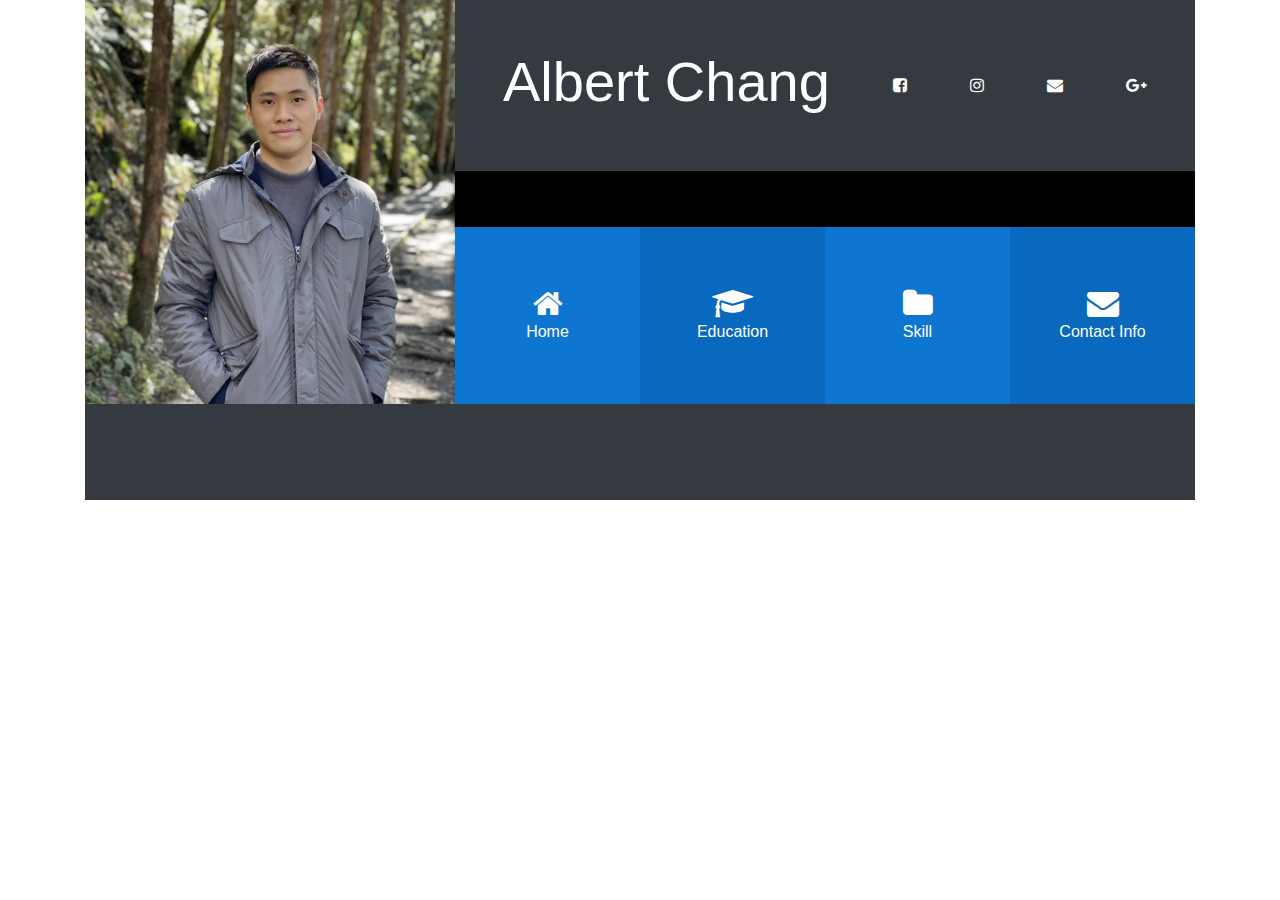
<file: index.html>
<!DOCTYPE html>
<html lang="en">
<head>
  <meta charset="utf-8">
  <meta name="viewport" content="width=device-width, initial-scale=1">
  <link rel="stylesheet" href="https://cdn.jsdelivr.net/npm/bootstrap@4.6.1/dist/css/bootstrap.min.css">
  <title>MyResume</title>
  <link rel="stylesheet" href="https://cdnjs.cloudflare.com/ajax/libs/font-awesome/4.7.0/css/font-awesome.min.css">
  <link rel="stylesheet" type="text/css" href="style.css">

  <link rel="preconnect" href="https://fonts.googleapis.com">
  <link rel="preconnect" href="https://fonts.gstatic.com" crossorigin>
  <link href="https://fonts.googleapis.com/css2?family=Noto+Sans+TC&display=swap" rel="stylesheet">
  <link href="https://fonts.googleapis.com/css2?family=Anek+Tamil:wght@500&display=swap" rel="stylesheet">
</head>
<body>

  <header>

  <div class="container">

      <div class="row no-gutters">
        <div class="col-lg-4 col-md-4">
            <img src="img/albert2.jpg">
        </div>

        <div class="col-lg-8 col-md-8">
            
          <div class="d-flex flex-column">
              <div class="p-5 bg-dark text-white">
                <div class="d-flex felx-row justify-content-between align-items-center">
                  <h1 class="display-4">Albert Chang</h1>
                  <div><i class="fa fa-facebook-square"></i></div>
                  <div><i class="fa fa-instagram"></i></div>
                  <div><i class="fa fa-envelope"></i></div>
                  <div><i class="fa fa-google-plus"></i></div>
                </div>
              </div>

              <div class="p-3 text-white bg-black">
                &nbsp;
              </div>

              <div class="d-flex flex-row text-center text-white">
                  <div class="p-4 bg-bshade font-div" data-toggle="collapse"data-target="#home" >
                      <i class="fa fa-home fa-2x d-block"></i> Home
                  </div>
                  <div class="p-4 bg-bshade2 font-div" data-toggle="collapse"data-target="#education" >
                    <i class="fa fa-graduation-cap fa-2x d-block" ></i> Education
                  </div>
                  <div class="p-4 bg-bshade font-div" data-toggle="collapse"data-target="#skill" >
                    <i class="fa fa-folder fa-2x d-block"></i> Skill
                  </div>
                  <div class="p-4 bg-bshade2 font-div"data-toggle="collapse"data-target="#contact" >
                    <i class="fa fa-envelope fa-2x d-block"></i> Contact Info
                  </div>

              </div>

          </div>

        </div>
      </div>

  </div>

  </header>
  
  <div class="container">
    
    <div class="collapse " id="home" >
      <div class="p-5 text-white bg-bshade">
        <h2>Home</h2>
        <p>All about me</p>
      </div>

      <div class="card card-body">
        <p class="homeFont">
          <span>My Name :</span> <br>
          <span>Albert Chang (English)</span> <br>
          <span class="chinese">邱張安善 (中文）</span> <br><br>
          
          <span>From </span><br><br>
          <span class="flag"><img class="flagImg" src="img/indo.jpg"><img class="flagImg" src="img/arrow.png"><img class="flagImg" src="img/taiwan.jpg"></span>
        </p>
        <h3>Why Choose Taiwan?</h3><br>
        <p class="homeFont">Because Taiwan is a more developed country than Indonesia. I once came to Taiwan on a vacation and I think this is a great place for student </p><br>
        <br>
        <h3>My Language Skill</h3><br>
        <h5>Indonesia</h5><br>
        <div class="progress">
          <div class="progress-bar" style="width: 100%;"></div>
        </div>
        <h5>Hokkien</h5><br>
        <div class="progress">
          <div class="progress-bar" style="width: 85%;"></div>
        </div>
        <h5>English</h5><br>
        <div class="progress">
          <div class="progress-bar" style="width: 80%;"></div>
        </div>
        <h5>Chinese</h5><br>
        <div class="progress">
          <div class="progress-bar" style="width: 50%;"></div>
        </div>
        
      </div>
    </div>
      


    <div class="collapse " id="education" >
      <div class="p-5 text-white bg-bshade2">
        <h2>Education</h2>
        <p>My education history</p>
      </div>

      <div class="card card-body">
        <div class="edu">
          <ul>
            <li>
              <span class="logo"><img src="img/YPDB.jpg"  ></span>
              <span class="exp">Primary School (2009-2014): Dharma Bakti</span>
            </li>
            <li>
              <span class="logo"><img src="img/methodist.png"></span>
              <span class="exp">Junior High (2014-2016): Methodist </span>
            </li>
            <li>
              <span class="logo"><img src="img/methodist.png" ></span>
              <span class="exp">Senior High (2016-2018) : Methodist</span>
            </li>
            <li>
              <span class="logo"><img src="img/cycu.png"></span>
              <span class="exp">University (2019-...): Chung Yuan Christian University</span>
            </li>
          </ul>
        </div>
          
      </div>
    
    </div>


    <div class="collapse " id="skill" >
      <div class="p-5 text-white bg-bshade">
        <h2>Skill</h2>
        <p>My understanding about programming language</p>
      </div>
      <div class="card card-body">
        <h3>HTML</h3>
        <div class="progress">
          <div class="progress-bar" style="width: 60%;"></div>
        </div>
        <h3>Java</h3>
        <div class="progress">
          <div class="progress-bar" style="width: 70%;"></div>
        </div>
        <h3>CSS</h3>
        <div class="progress">
          <div class="progress-bar" style="width: 50%;"></div>
        </div>
        <h3>C#</h3>
        <div class="progress">
          <div class="progress-bar" style="width: 30%;"></div>
        </div>
        <h3>Bootstrap</h3>
        <div class="progress">
          <div class="progress-bar" style="width: 20%;"></div>
        </div>
      </div>
        
    </div>

    <div class="collapse " id="contact" >
      <div class="p-5 text-white bg-bshade2">
        <h2>Contact Info</h2>
        <h4>Social media & e-mail</h4>
      </div>
      <div class="card card-body">
        <div class="contactInfo">
          <ul>
            <li>
              <span class="icon"><i class="fa fa-phone"></i></span>
              <span class="text">+886 966 469 321</span>
            </li>
            <li>
              <span class="icon"><i class="fa fa-envelope-o"></i></span>
              <span class="text">albertzh495@gmail.com</span>
            </li>
            <li>
              <span class="icon"><i class="fa fa-instagram"></i></span>
              <span class="text">albertzh495</span>
            </li>
            <li>
              <span class="icon"><i class="fa fa-facebook"></i></span>
              <span class="text">Albert Chang (邱張安善）</span>
            </li>
          </ul>
        
        </div>
      </div>
    
    </div>


  </div>


  
  
  <div class="container"><footer class="p-5 bg-dark "></footer></div>



  
  
  <script src="https://cdn.jsdelivr.net/npm/jquery@3.6.0/dist/jquery.slim.min.js"></script>
  <script src="https://cdn.jsdelivr.net/npm/popper.js@1.16.1/dist/umd/popper.min.js"></script>
  <script src="https://cdn.jsdelivr.net/npm/bootstrap@4.6.1/dist/js/bootstrap.bundle.min.js"></script>
  
  <script type="text/javascript">
    
    $('.font-div').click(function(){
      $('.collapse').collapse('hide');
    });

  </script>
</body>
</html>
</file>
<file: style.css>
.bg-black{
    background-color: black;
}
.bg-bshade{
    background-color: rgb(14, 118, 209);
}
.bg-bshade2{
    background-color: rgb(8, 105, 190);
}
.font-div{
    width: 30%;
}
img{
    width: 100%;
    height: 100%;
}
img.cycu{
    width: 20%;
    height: 20%;
}

.homeFont{
    font-family: 'Anek Tamil', sans-serif;
    font-size: 20px;
}
.chinese{
    font-family: 'Noto Sans TC', sans-serif;
}

.contactInfo ul li{
    list-style: none;
}
.contactInfo ul li .icon{
    display: inline-block;
    list-style: none;
    font-size: 18px;
    color:#03a9f4
}
.edu ul li{
    list-style: none;
}
.edu ul li .logo{
    display: inline-block;
    width: 20%;
    height: 20%;

}
.flag{
    margin: 15px;
}
.flagImg{
    width: 150px;
    height: 100px;
}
.progress{
    margin: px;
}

.exp{
    font-family: 'Anek Tamil', sans-serif;
    font-size: 20px;
    font-weight: bold;
}

/* Responsive*/
@media only screen and (min-width: 1198px){
    .font-div{
        padding: 60.5px 0px!important  ;
    }
}
</file>
